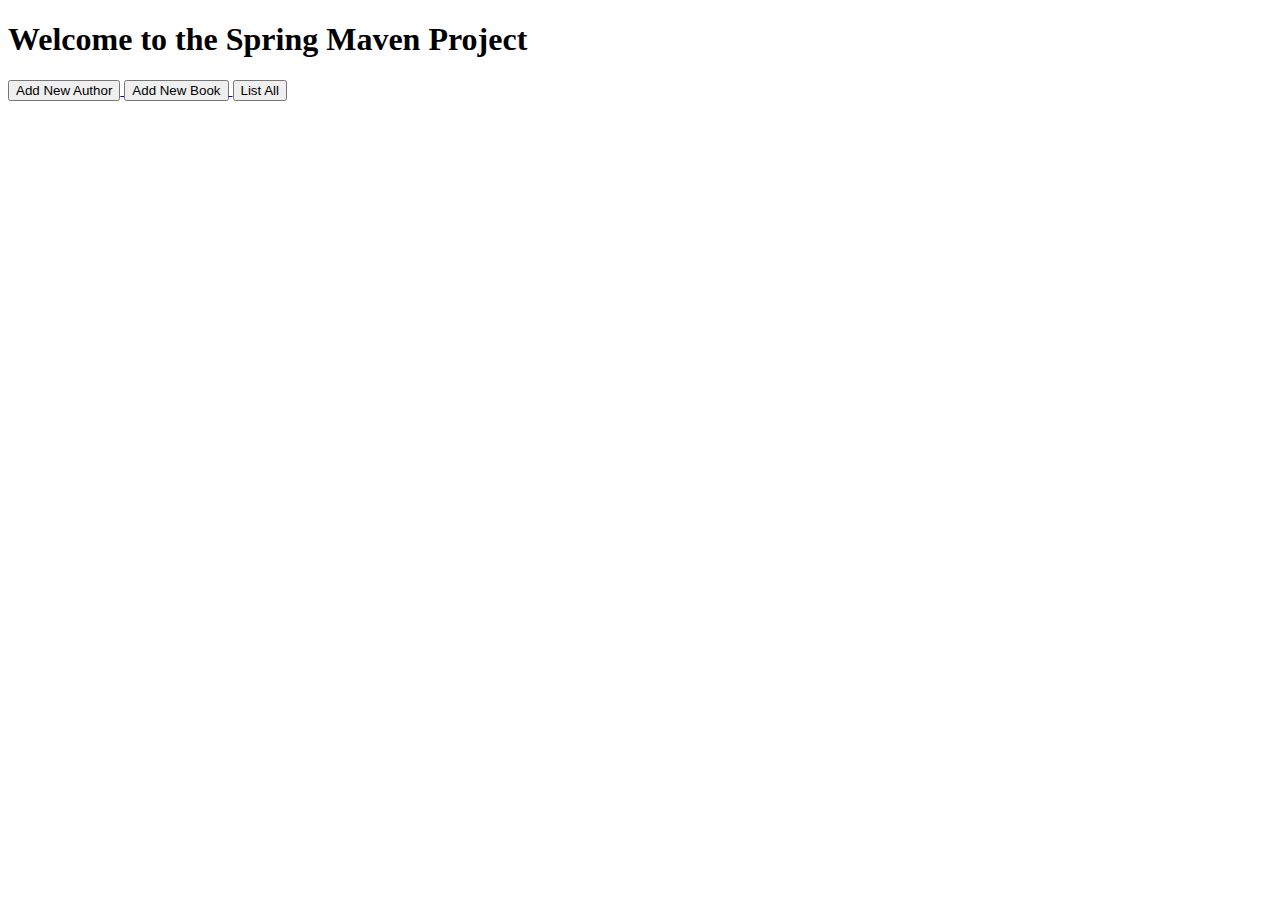
<file: src/main/resources/templates/index.html>
<!DOCTYPE html>
<html lang="en" xmlns:th="http://www.thymeleaf.org">
  <head>
      <meta charset="UTF-8">
      <meta name="viewport" content="width=device-width, initial-scale=1.0">
      <title>Spring - Maven with H2</title>
  </head>
  <body>
      <h1>Welcome to the Spring Maven Project</h1>

      <div>
          <a href="/add-author">
              <button>Add New Author</button>
          </a>
          <a href="/add-book">
              <button>Add New Book</button>
          </a>
          <a href="/list-all">
              <button>List All</button>
          </a>
      </div>
  </body>
</html>
</file>
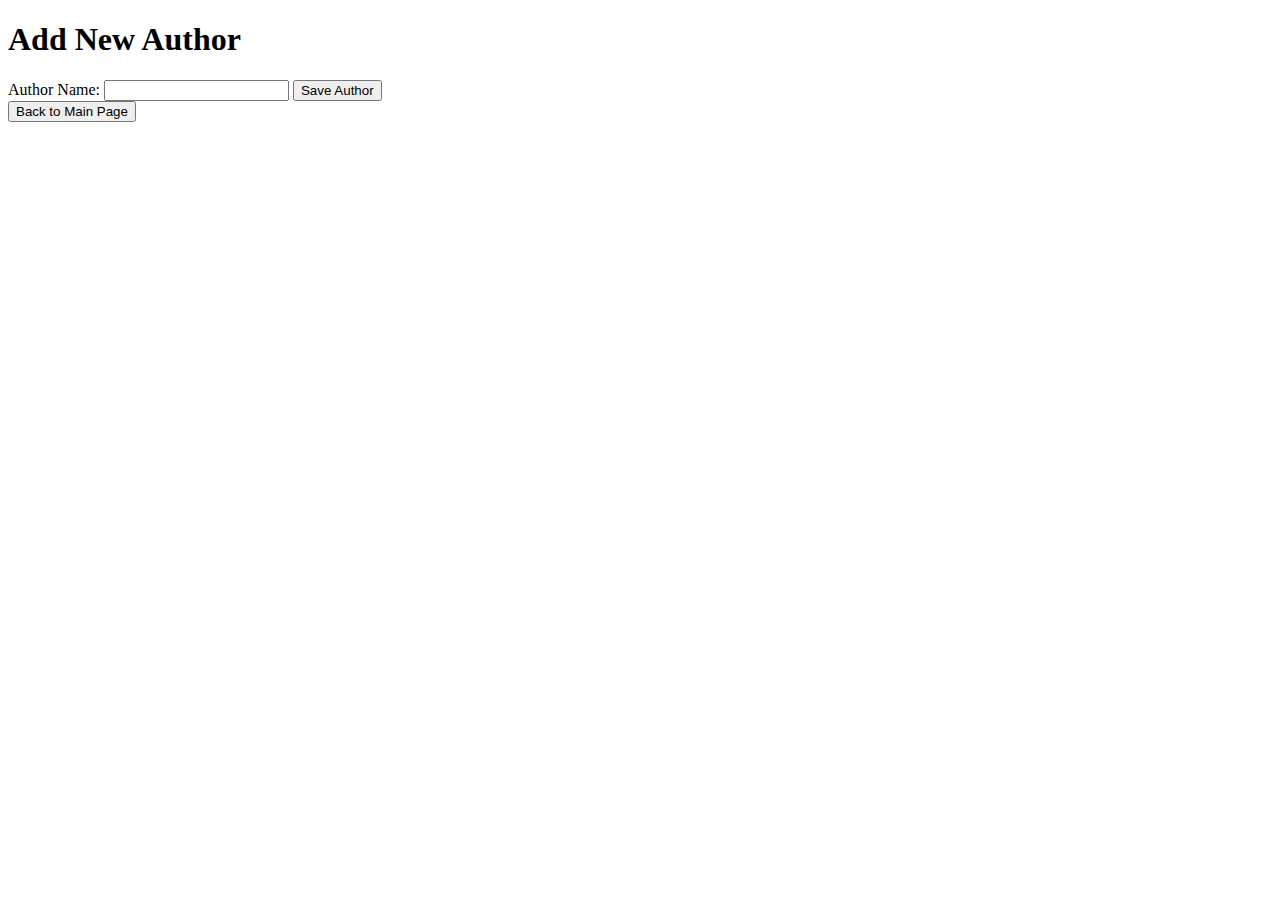
<file: src/main/resources/templates/add-author-form.html>
<!DOCTYPE html>
<html lang="en" xmlns:th="http://www.thymeleaf.org">
  <head>
    <meta charset="UTF-8">
    <meta name="viewport" content="width=device-width, initial-scale=1.0">
    <title>Add New Author</title>
  </head>
  <body>
    <h1>Add New Author</h1>

    <form action="/save-author" method="post" th:object="${author}">
      <label for="name">Author Name:</label>
      <input type="text" id="name" name="name" th:field="*{name}" required>
      <button type="submit">Save Author</button>
    </form>
    <a href="/">
      <button type="button">Back to Main Page</button>
    </a>
  </body>
</html>
</file>
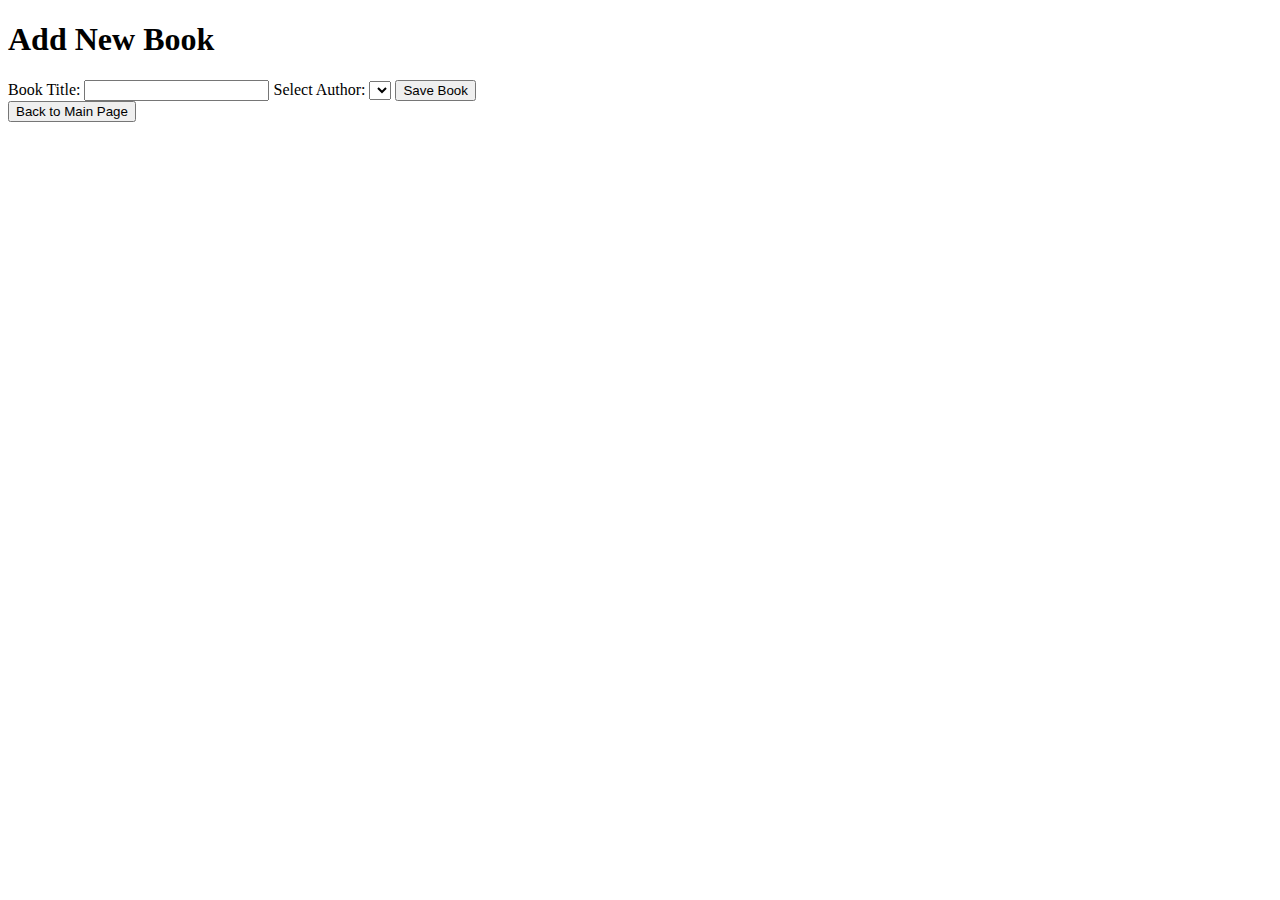
<file: src/main/resources/templates/add-book-form.html>
<!DOCTYPE html>
<html lang="en" xmlns:th="http://www.thymeleaf.org">
  <head>
    <meta charset="UTF-8">
    <meta name="viewport" content="width=device-width, initial-scale=1.0">
    <title>Add New Book</title>
  </head>
  <body>

    <h1>Add New Book</h1>

    <form action="/save-book" method="post" th:object="${book}">
      <label for="title">Book Title:</label>
      <input type="text" id="title" name="title" th:field="*{title}" required>

      <label for="author">Select Author:</label>
      <select id="author" name="author.id" th:field="*{author.id}" required>
        <option th:each="author : ${authors}" th:value="${author.id}" th:text="${author.name}"></option>
      </select>

      <button type="submit">Save Book</button>
    </form>

    <a href="/">
      <button type="button">Back to Main Page</button>
    </a>
  </body>
</html>
</file>
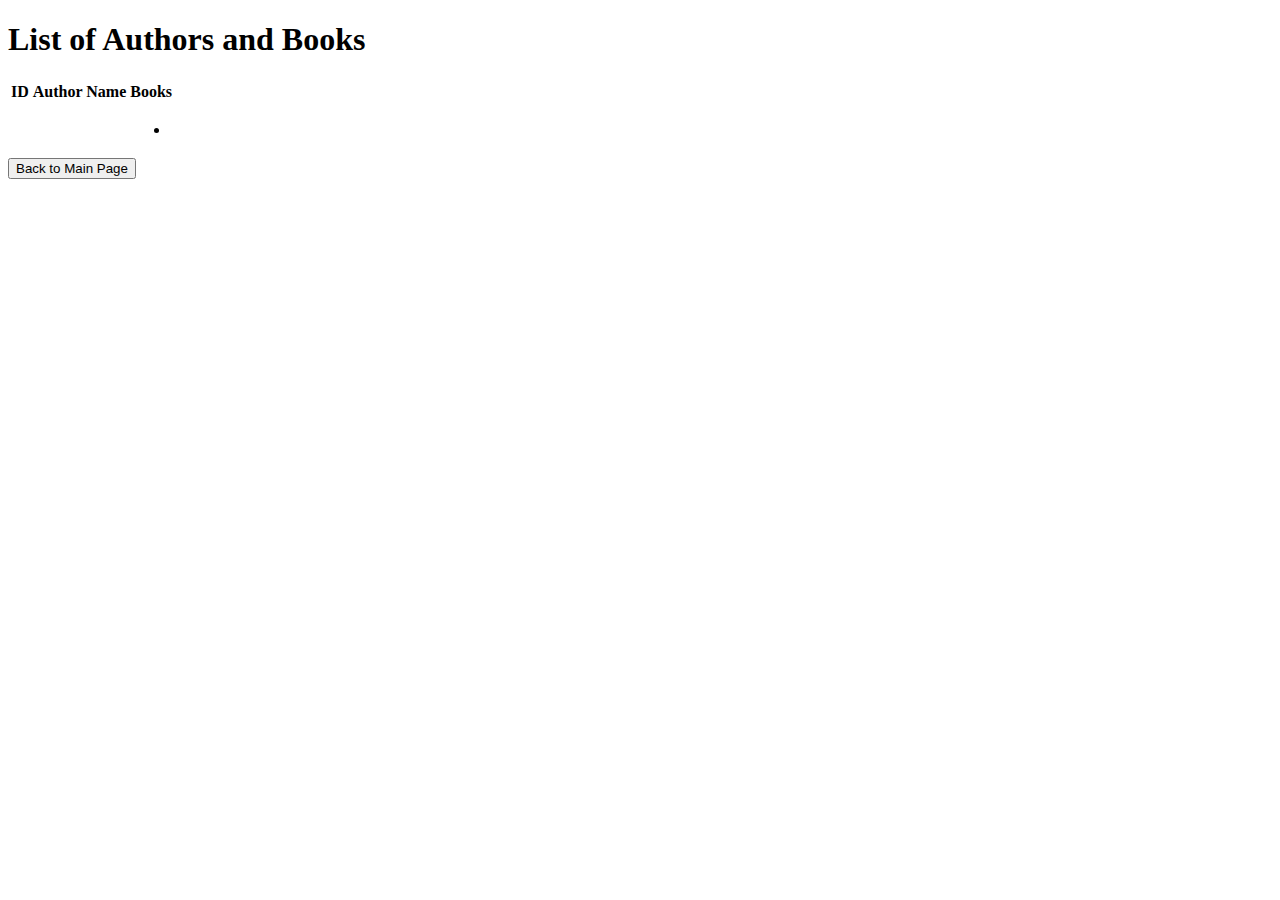
<file: src/main/resources/templates/list-all.html>
<!DOCTYPE html>
<html lang="en" xmlns:th="http://www.thymeleaf.org">
  <head>
    <meta charset="UTF-8">
    <meta name="viewport" content="width=device-width, initial-scale=1.0">
    <link rel="stylesheet" th:href="@{/style.css}">
    <title>List All</title>
  </head>
  <body>
    <h1>List of Authors and Books</h1>

    <table th:id="authorTable">
      <thead>
        <tr>
          <th>ID</th>
          <th>Author Name</th>
          <th>Books</th>
        </tr>
      </thead>
      <tbody>
        <tr th:each="author : ${authors}">
          <td th:text="${author.id}"></td>
          <td th:text="${author.name}"></td>
          <td>
            <ul>
              <li th:each="book : ${author.books}" th:text="${book.title}"></li>
            </ul>
          </td>
        </tr>
      </tbody>
    </table>

    <a href="/">
      <button type="button">Back to Main Page</button>
    </a>

  </body>
</html>
</file>
